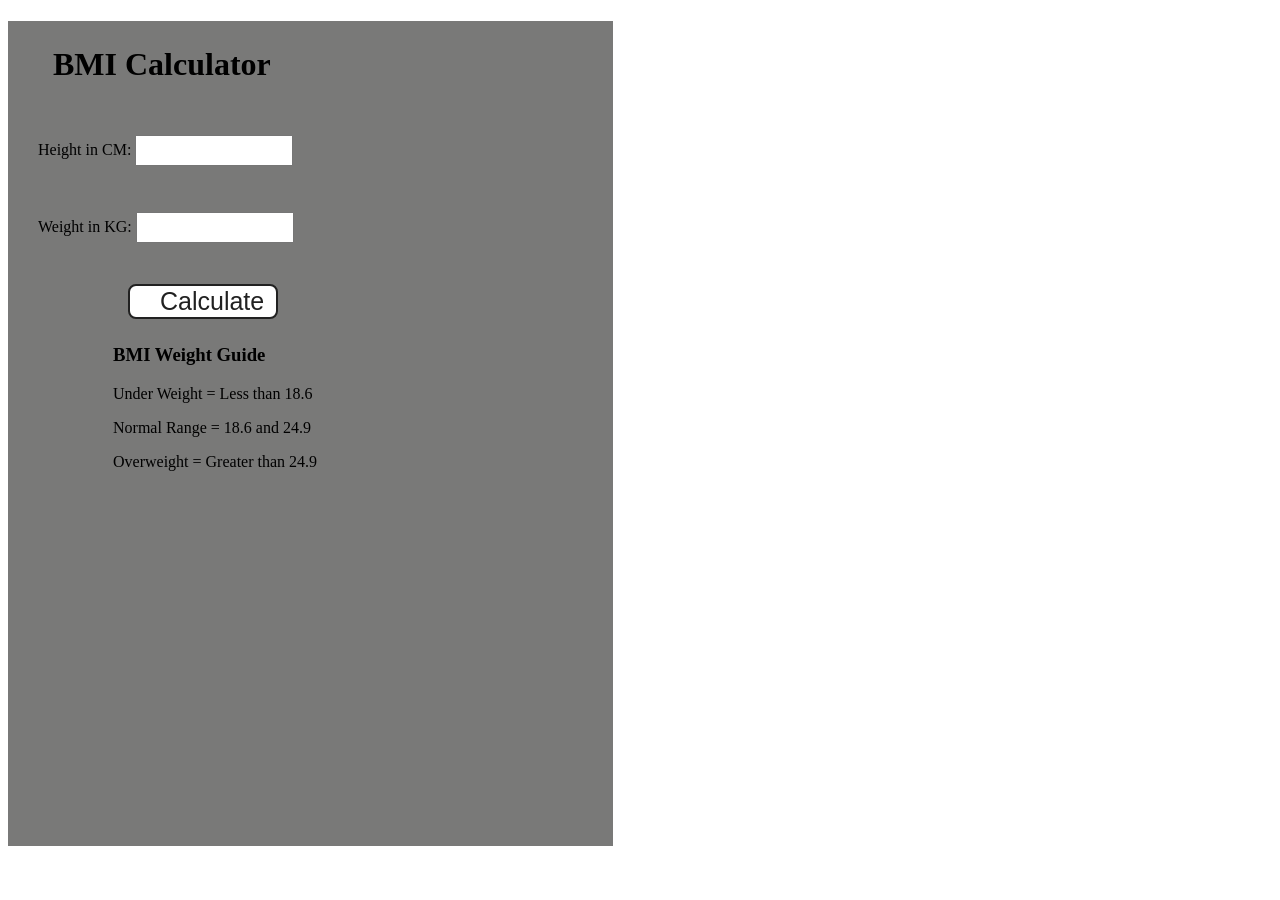
<file: 07_project/BMICalculator/index.html>
<!DOCTYPE html>
<html lang="en">
  <head>
    <meta charset="UTF-8" />
    <meta name="viewport" content="width=device-width, initial-scale=1.0" />
    <meta http-equiv="X-UA-Compatible" content="ie=edge" />
    <link rel="stylesheet" href="style.css" />
    <title>BMI Calculator</title>
  </head>
  <body>
    <div class="container">
      <h1>BMI Calculator</h1>
      <form>
        <p><label>Height in CM: </label><input type="text" id="height" /></p>
        <p><label>Weight in KG: </label><input type="text" id="weight" /></p>
        <button>Calculate</button>
        <div id="results"></div>
        <div id="weight-guide">
          <h3>BMI Weight Guide</h3>
          <p>Under Weight = Less than 18.6</p>
          <p>Normal Range = 18.6 and 24.9</p>
          <p>Overweight = Greater than 24.9</p>
        </div>
      </form>
    </div>
  </body>
  <script src="script.js"></script>
</html>
</file>
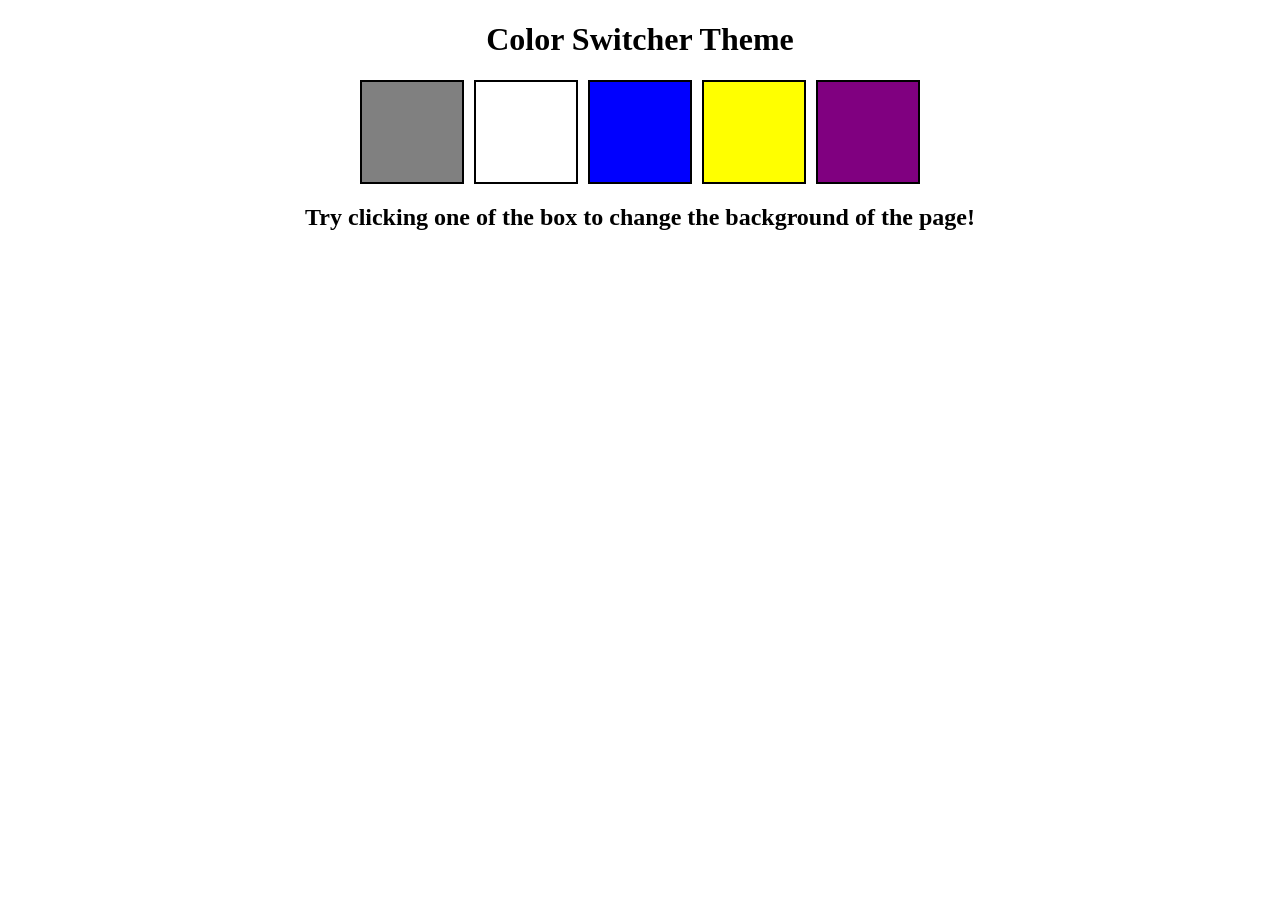
<file: 07_project/colorChanger/index.html>
<!DOCTYPE html>
<html lang="en">

<head>
    <meta charset="UTF-8">
    <meta name="viewport" content="width=device-width, initial-scale=1.0">
    <title>Color Switcher Theme</title>
    <link rel="stylesheet" href="style.css">
</head>

<body>
    <h1>Color Switcher Theme</h1>
    <div class="buttons">
        <div class="button" id="grey"></div>
        <div class="button" id="white"></div>
        <div class="button" id="blue"></div>
        <div class="button" id="yellow"></div>
        <div class="button" id="purple"></div>
    </div>

    <h2>Try clicking one of the box to change the background of the page!</h2>
</body>
<script src="script.js"></script>

</html>
</file>
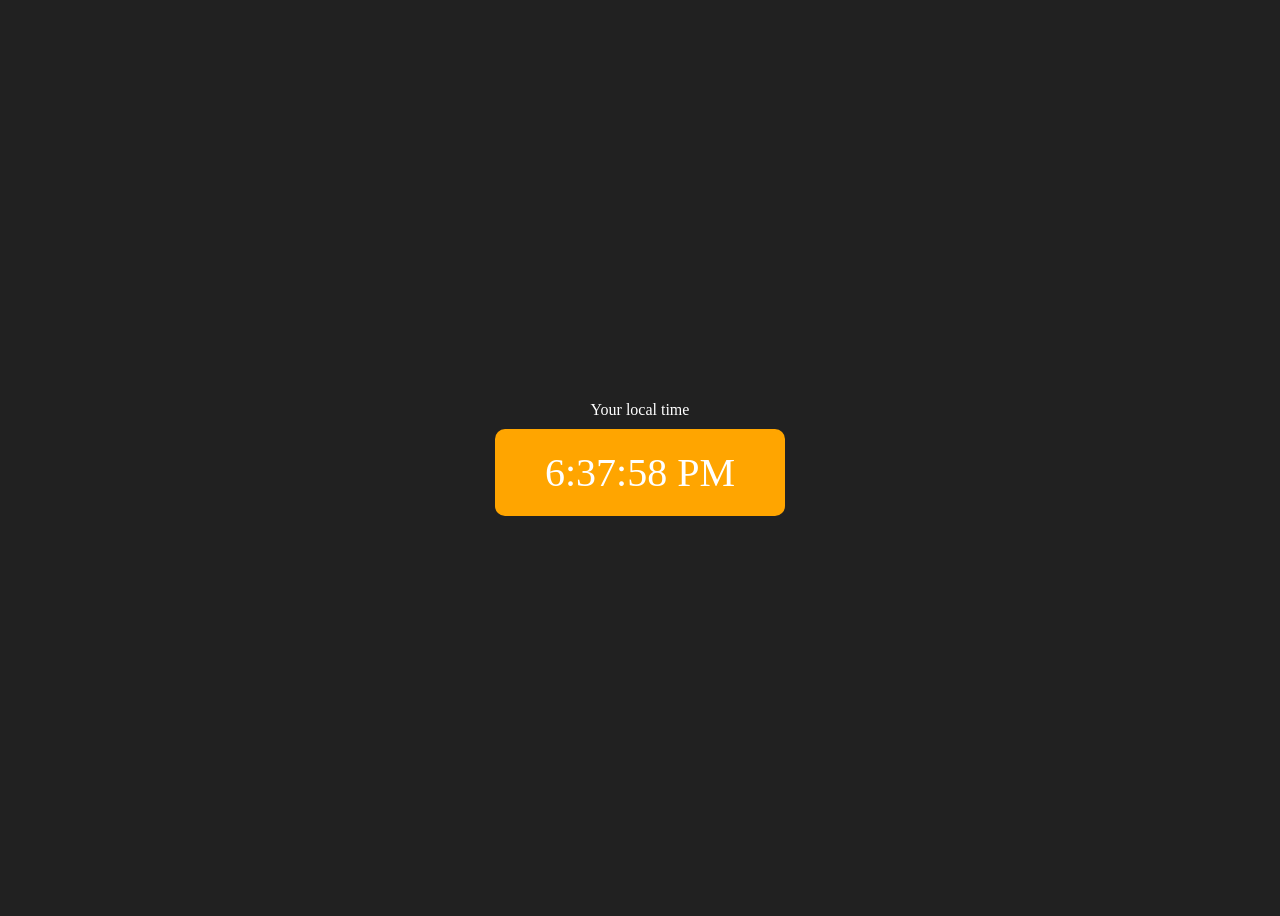
<file: 07_project/digitalClock/index.html>
<!DOCTYPE html>
<html lang="en">
  <head>
    <meta charset="UTF-8" />
    <meta name="viewport" content="width=device-width, initial-scale=1.0" />
    <meta http-equiv="X-UA-Compatible" content="ie=edge" />
    <link rel="stylesheet" type="text/css" href="../styles.css" />
    <title>Your Local Time</title>
  </head>
  <body>
    <div class="center">
      <div id="banner"><span>Your local time</span></div>
      <div id="clock"></div>
    </div>
    <script src="script.js"></script>
  </body>
</html>
</file>
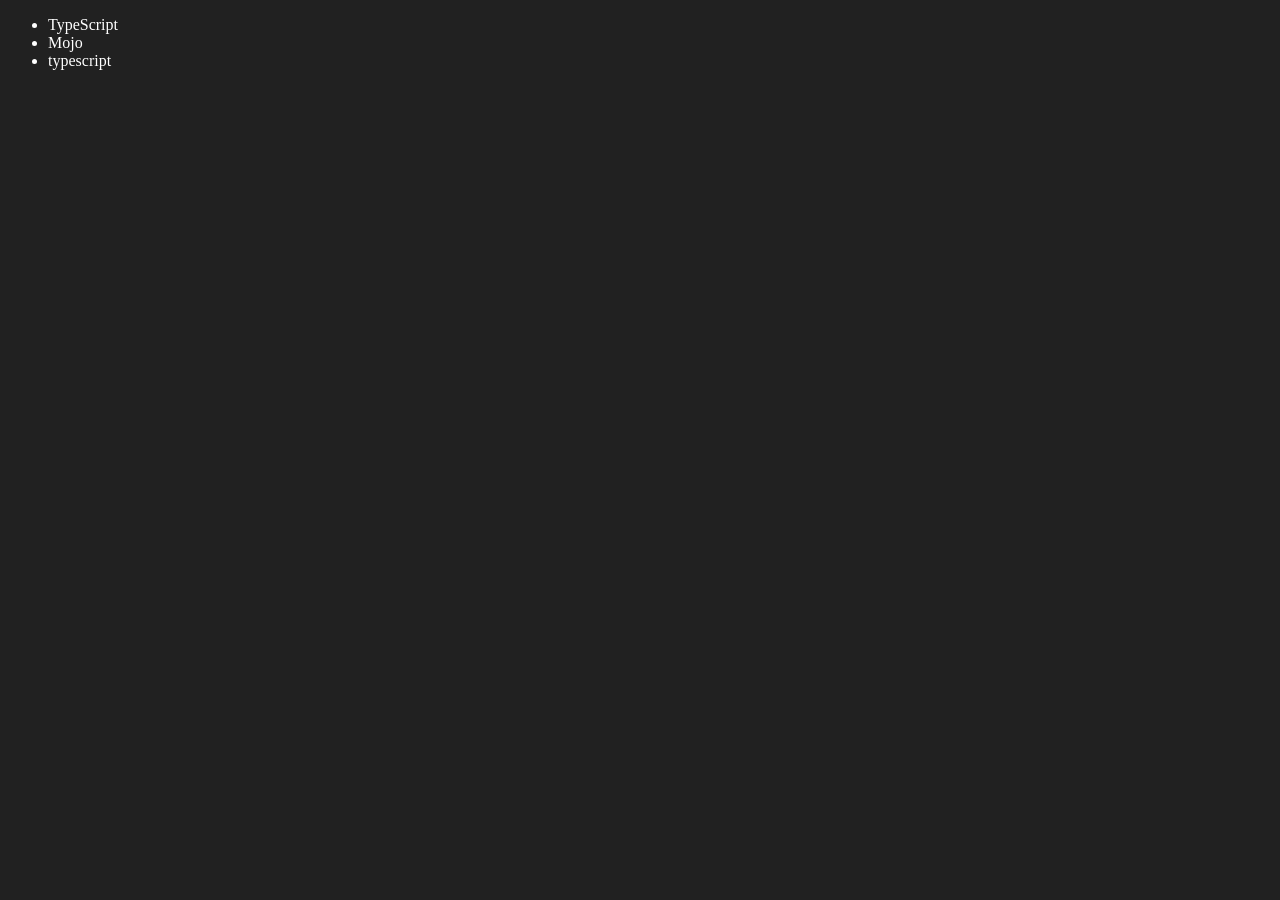
<file: 06_dom/four.html>
<!DOCTYPE html>
<html lang="en">
<head>
    <meta charset="UTF-8">
    <meta http-equiv="X-UA-Compatible" content="IE=edge">
    <meta name="viewport" content="width=device-width, initial-scale=1.0">
    <title>Chai aur code | DOM</title>
</head>
<body style="background-color: #212121; color: #fff;">
    <ul class="language">
        <li>Javascript</li>
    </ul>
</body>
<script>
    function addLanguage(langName){
        const li = document.createElement('li');
        li.innerHTML = `${langName}`
        document.querySelector('.language').appendChild(li)
    }
    addLanguage("python")
    addLanguage("typescript")

    function addOptiLanguage(langName){
        const li = document.createElement('li');
        li.appendChild(document.createTextNode(langName))
        document.querySelector('.language').appendChild(li)
    }
    addOptiLanguage('golang')

    //Edit
    const secondLang = document.querySelector("li:nth-child(2)")
    console.log(secondLang);
    //secondLang.innerHTML = "Mojo"
    const newli = document.createElement('li')
    newli.textContent = "Mojo"
    secondLang.replaceWith(newli)

    //edit
    const firstLang = document.querySelector("li:first-child")
    firstLang.outerHTML = '<li>TypeScript</li>'

    //remove
    const lastLang = document.querySelector('li:last-child')
    lastLang.remove()


</script>
</html>
</file>
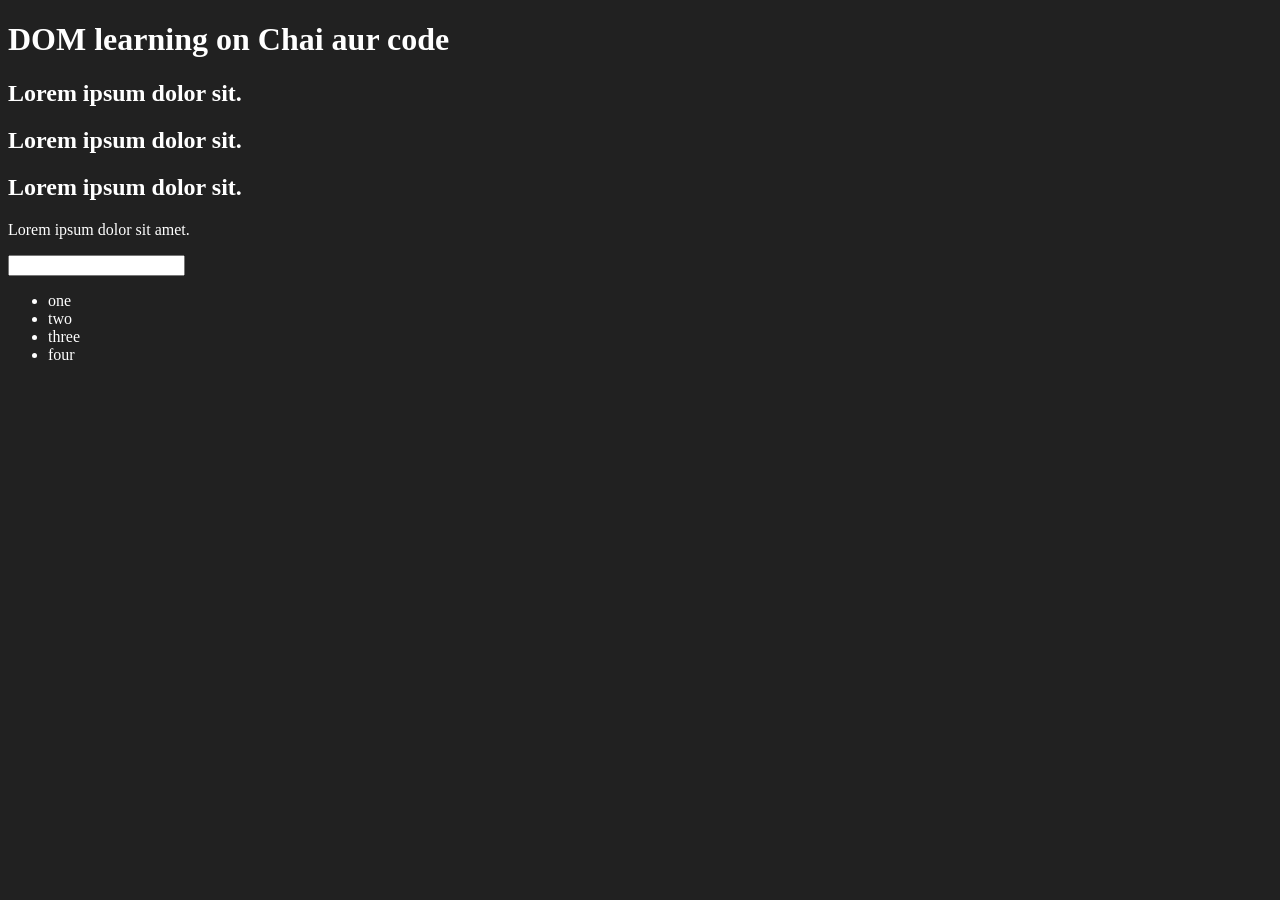
<file: 06_dom/one.html>
<!DOCTYPE html>
<html lang="en">
<head>
    <meta charset="UTF-8">
    
    <title>DOM learning</title>
    <style>
        .bg-black{
            background-color: #212121;
            color: #fff;
        }
    </style>
</head>
<body class="bg-black">
    <div >
        <h1  id="title" class="heading">DOM learning on Chai aur code <span style="display: none;">test text</span></h1>
        <h2>Lorem ipsum dolor sit.</h2>
        <h2>Lorem ipsum dolor sit.</h2>
        <h2>Lorem ipsum dolor sit.</h2>
        <p>Lorem ipsum dolor sit amet.</p>
        <input type="password" name="" id="">

        <ul>
            <li class="list-item">one</li>
            <li class="list-item">two</li>
            <li class="list-item">three</li>
            <li class="list-item">four</li>
        </ul>
    </div>
</body>
</html>
</file>
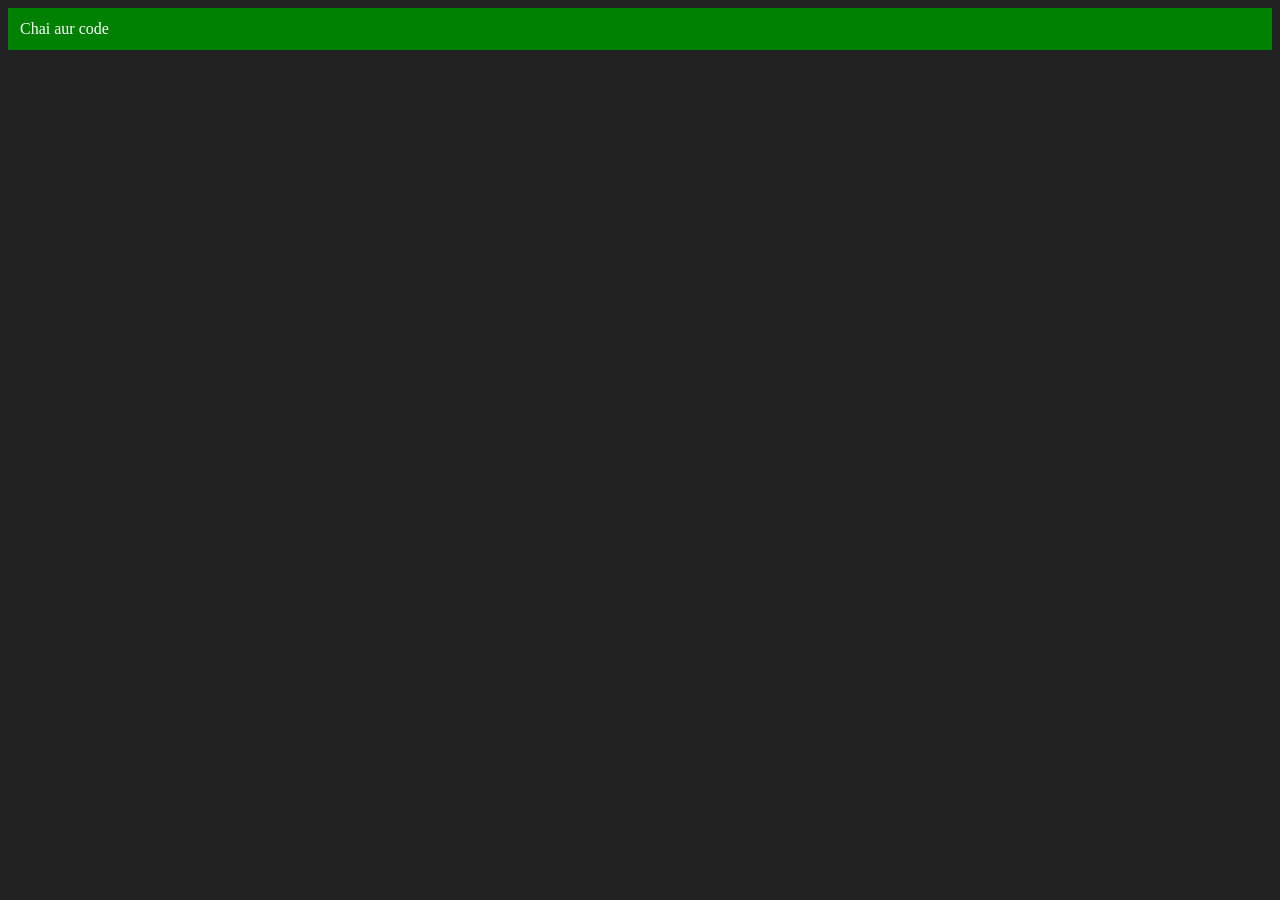
<file: 06_dom/three.html>
<!DOCTYPE html>
<html lang="en">
<head>
    <meta charset="UTF-8">
    <meta http-equiv="X-UA-Compatible" content="IE=edge">
    <meta name="viewport" content="width=device-width, initial-scale=1.0">
    <title>Chai aur code </title>
</head>
<body style="background-color: #212121; color: #fff;">
    
</body>
<script>
    const div = document.createElement('div')
    console.log(div);
    div.className = "main"
    div.id = Math.round(Math.random() * 10 + 1)
    div.setAttribute("title", "generated title")
    div.style.backgroundColor = "green"
    div.style.padding = "12px"
    // div.innerText = "Chai aur code"
    const addText = document.createTextNode("Chai aur code")
    div.appendChild(addText)

    document.body.appendChild(div)
</script>
</html>
</file>
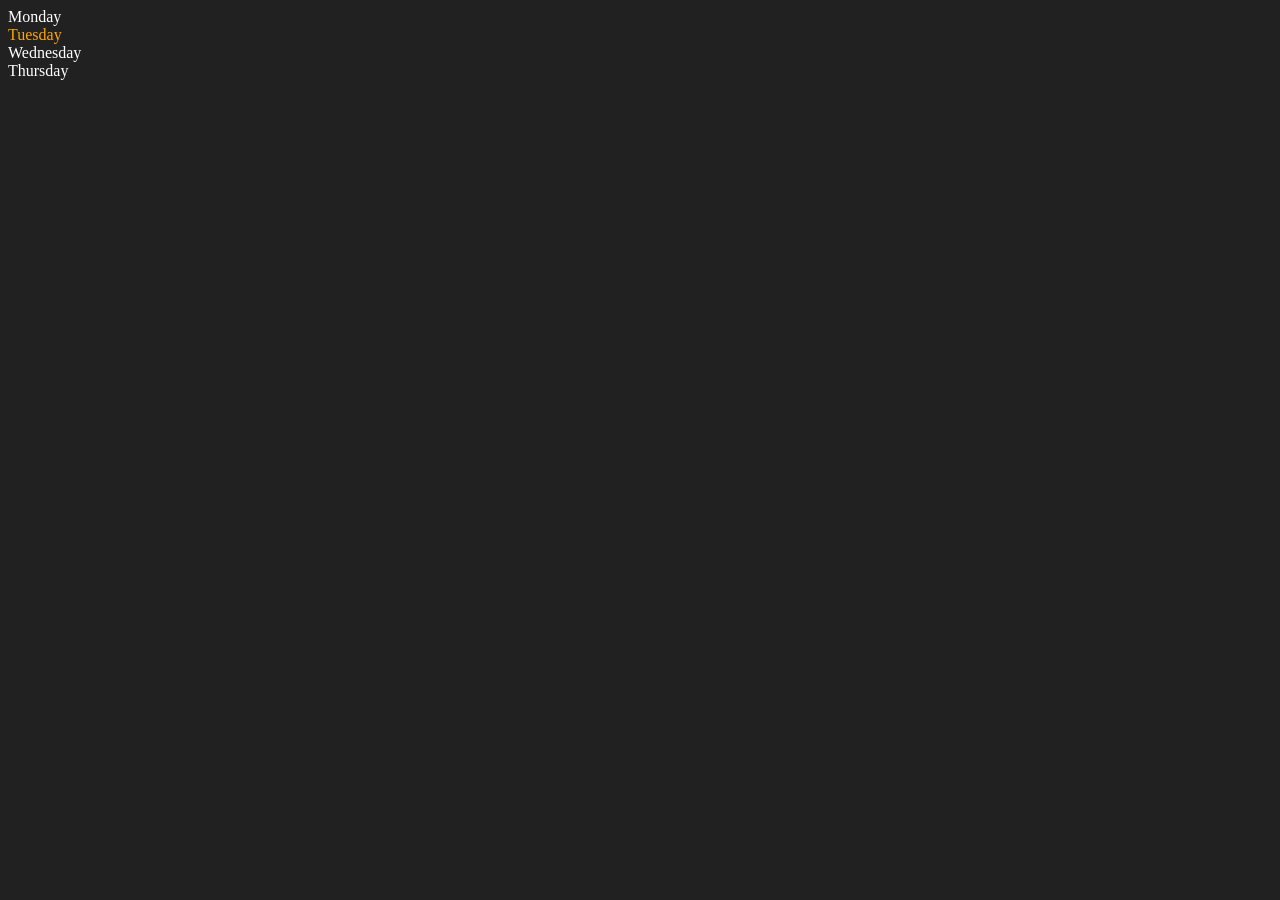
<file: 06_dom/two.html>
<!DOCTYPE html>
<html lang="en">
<head>
    <meta charset="UTF-8">
    <meta http-equiv="X-UA-Compatible" content="IE=edge">
    <meta name="viewport" content="width=device-width, initial-scale=1.0">
    <title>DOM | Chai aur code</title>
</head>
<body style="background-color: #212121; color: #fff;">
    <div class="parent">
        <!-- this is a comment -->
        <div class="day">Monday</div>
        <div class="day">Tuesday</div>
        <div class="day">Wednesday</div>
        <div class="day">Thursday</div>
    </div>
</body>
<script>
    const parent = document.querySelector('.parent')
    // console.log(parent);
    // console.log(parent.children);
    // console.log(parent.children[1].innerHTML);

    // for (let i = 0; i < parent.children.length; i++) {
    //      console.log(parent.children[i].innerHTML);
        
    // }
    parent.children[1].style.color = "orange"
    // console.log(parent.firstElementChild);
    // console.log(parent.lastElementChild);

    const dayOne = document.querySelector('.day')
    // console.log(dayOne);
    // console.log(dayOne.parentElement);
    // console.log(dayOne.nextElementSibling);

    console.log("NODES: ", parent.childNodes);
</script>
</html>
</file>
<file: 07_project/BMICalculator/style.css>
.container {
  width: 575px;
  height: 825px;

  background-color: #797978;
  padding-left: 30px;
}
#height,
#weight {
  width: 150px;
  height: 25px;
  margin-top: 30px;
}

#weight-guide {
  margin-left: 75px;
  margin-top: 25px;
}

#results {
  font-size: 35px;
  margin-left: 90px;
  margin-top: 20px;
  color: rgb(241, 241, 241);
}

button {
  width: 150px;
  height: 35px;
  margin-left: 90px;
  margin-top: 25px;
  background-color: #fff;
  padding: 1px 30px;
  border-radius: 8px;
  color: #212121;
  text-decoration: none;
  border: 2px solid #212121;

  font-size: 25px;
}

h1 {
  padding-left: 15px;
  padding-top: 25px;
  
}
</file>
<file: 07_project/colorChanger/style.css>
body{
    text-align: center;
}

.buttons{
    display: flex;
    justify-content: center;
    gap: 10px;
}

.button{
    border: 2px solid black;
    padding: 50px;
}

#grey{
    background-color: grey;
}
#white{
    background-color: white;
}
#blue{
    background-color: blue;
}
#yellow{
    background-color: yellow;
}
#purple{
    background-color: purple;
}
</file>
<file: 07_project/styles.css>
body {
    background-color: #212121;
    color: #fff;
}

.center {
    display: flex;
    height: 100vh;
    justify-content: center;
    align-items: center;
    flex-direction: column;
}

#clock {
    font-size: 40px;
    background-color: orange;
    padding: 20px 50px;
    margin-top: 10px;
    border-radius: 10px;
}
</file>
